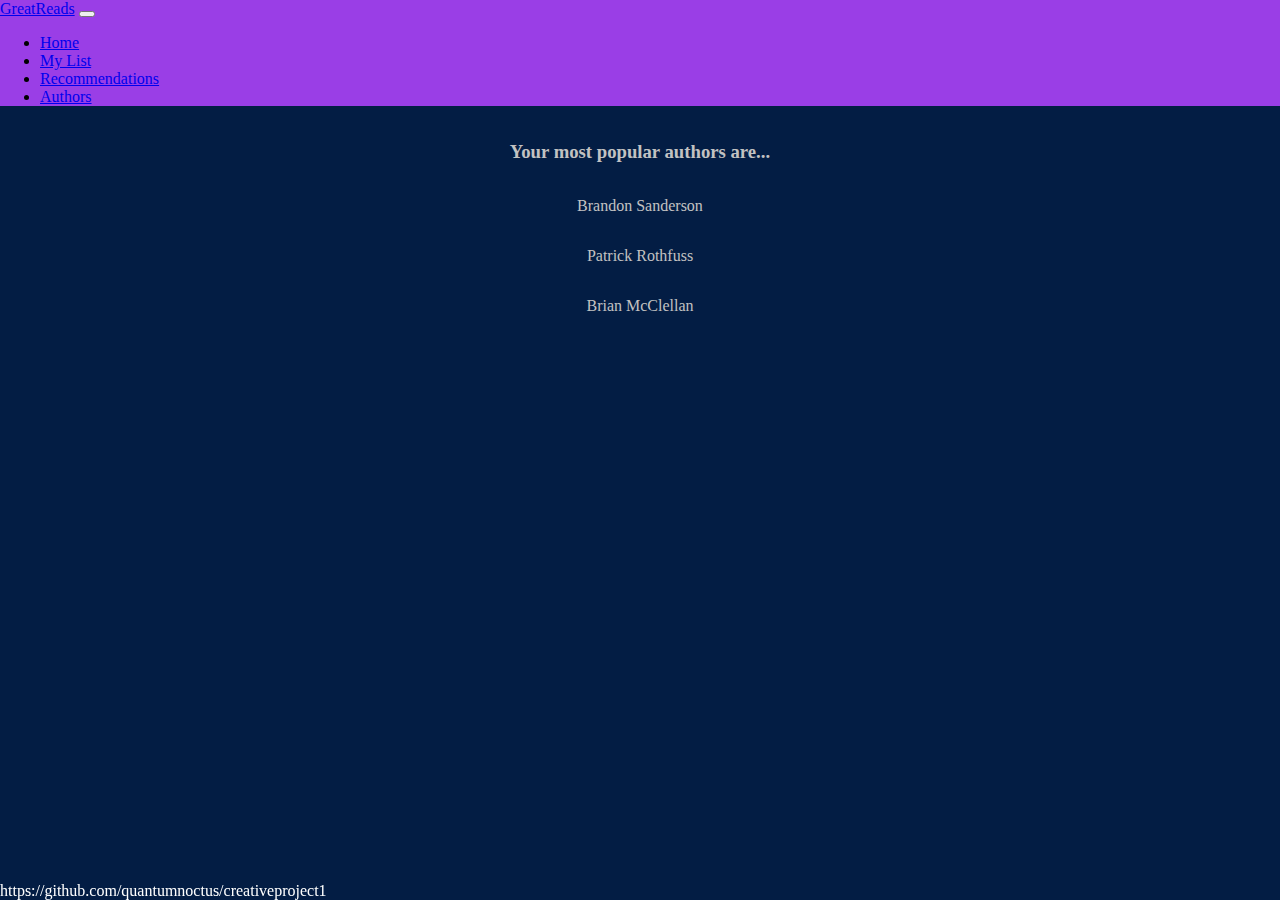
<file: authors.html>
<!DOCTYPE html>
<html lang="en">
<head>
    <meta charset="UTF-8">
    <meta http-equiv="X-UA-Compatible" content="IE=edge">
    <meta name="viewport" content="width=device-width, initial-scale=1.0">
    <link href="https://cdn.jsdelivr.net/npm/bootstrap@5.0.2/dist/css/bootstrap.min.css" rel="stylesheet" integrity="sha384-EVSTQN3/azprG1Anm3QDgpJLIm9Nao0Yz1ztcQTwFspd3yD65VohhpuuCOmLASjC" crossorigin="anonymous">
    <link rel="stylesheet" href="styles.css">
    <title>Authors</title>
</head>
<body>
    <nav class="navbar navbar-expand-lg navbar-dark bg-primary">
        <div class="container-fluid">
          <a class="navbar-brand" href="index.html">GreatReads</a>
          <button class="navbar-toggler" type="button" data-bs-toggle="collapse" data-bs-target="#navbarSupportedContent" aria-controls="navbarSupportedContent" aria-expanded="false" aria-label="Toggle navigation">
            <span class="navbar-toggler-icon"></span>
          </button>
          <div class="collapse navbar-collapse" id="navbarSupportedContent">
            <ul class="navbar-nav me-auto mb-2 mb-lg-0">
              <li class="nav-item">
                <a class="nav-link" aria-current="page" href="index.html">Home</a>
              </li>
              <li class="nav-item">
                <a class="nav-link" href="mylist.html">My List</a>
              </li>
              <li class="nav-item">
                <a class="nav-link" href="recommendations.html">Recommendations</a>
              </li>
              <li class="nav-item">
                <a class="nav-link active" href="authors.html">Authors</a>
              </li>
            </ul>
          </div>
        </div>
      </nav>

      <div class="author-list">
        <h3>Your most popular authors are...</h3>
        <p>Brandon Sanderson</p>
        <p>Patrick Rothfuss</p>
        <p>Brian McClellan</p>
      </div>
      <footer class="footer">
        https://github.com/quantumnoctus/creativeproject1
      </footer>
      <script src="https://code.jquery.com/jquery-3.3.1.slim.min.js" integrity="sha384-q8i/X+965DzO0rT7abK41JStQIAqVgRVzpbzo5smXKp4YfRvH+8abtTE1Pi6jizo" crossorigin="anonymous"></script>
      <script src="https://cdnjs.cloudflare.com/ajax/libs/popper.js/1.14.3/umd/popper.min.js" integrity="sha384-ZMP7rVo3mIykV+2+9J3UJ46jBk0WLaUAdn689aCwoqbBJiSnjAK/l8WvCWPIPm49" crossorigin="anonymous"></script>
      <script src="https://stackpath.bootstrapcdn.com/bootstrap/4.1.3/js/bootstrap.min.js" integrity="sha384-ChfqqxuZUCnJSK3+MXmPNIyE6ZbWh2IMqE241rYiqJxyMiZ6OW/JmZQ5stwEULTy" crossorigin="anonymous"></script>
    </body>
    
</html>
</file>
<file: styles.css>
body {
    margin: 0;
    padding: 0;
    box-sizing: border-box;
    background-color: #031D44;
}

.bg-primary {
    background-color: #9a3ee6!important;
}

h1, h2, h3, h4 {
    color: rgb(194, 194, 194);
}

h1 {
    font-size: 4em;
}

p {
    color: rgb(194, 194, 194);
}

.welcome {
    align-content: center;
}

.bookshelf-container {
    align-content: center;
}

.list-categories {
    display: flex;
    justify-content: space-around;
}

.recommendations {
    display: flex;
    justify-content: center;
}

.read-books, .rated-books {
    display: flex;
    flex-direction: column;
    margin: 40px;
}

.author-list {
    display: flex;
    align-items: center;
    flex-direction: column;
}

.book {
    display: flex;
    flex-direction: column;
    color: white;
    width: 200px;
    height: 200px;
    margin: 30px;
    justify-content: center;
    align-items: center;
    font-size: 2em;
    text-align: center;

    border-radius: 25px;
}

.rating {
    color: yellow;
}

#book1, #book2, #book3 {
    background-color: #DF2935;
}

#book4, #book5, #book6 {
    background-color: #01BAEF;
}

.footer {
    color: white;position: fixed;
    left: 0;
    bottom: 0;
 }
</file>
